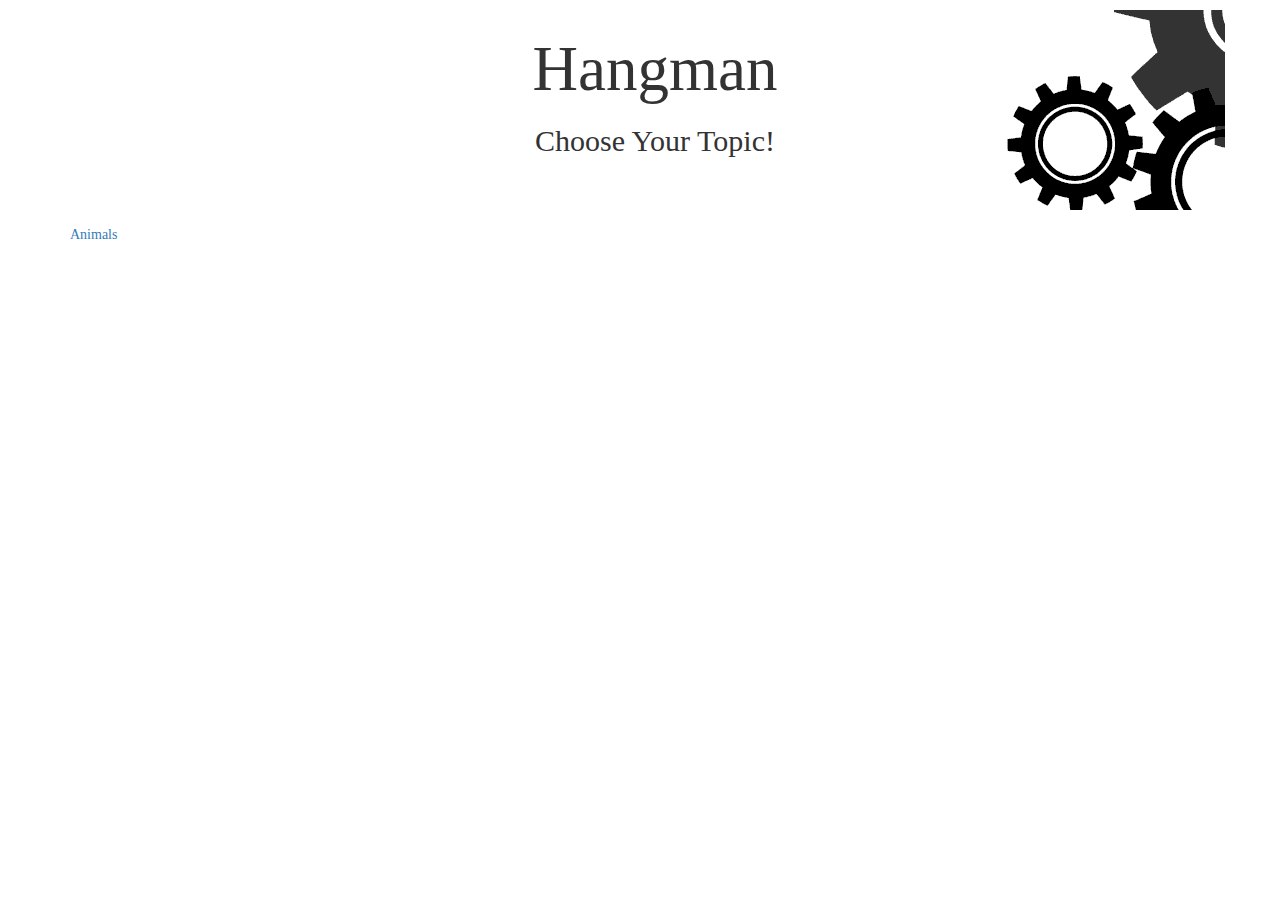
<file: index.html>
<!DOCTYPE html>
<html lang="en-us">
<head>

	<meta charset="utf-8">
	<title>Hangman</title>

	<!--BOOTSTRAP-->
	<meta name=viewport content="width=device-width, initial-scale=1">
	<link href="https://maxcdn.bootstrapcdn.com/bootstrap/3.3.7/css/bootstrap.min.css" rel="stylesheet" integrity="sha384-BVYiiSIFeK1dGmJRAkycuHAHRg32OmUcww7on3RYdg4Va+PmSTsz/K68vbdEjh4u" crossorigin="anonymous">

	<!--LINK TO CSS-->
	<link rel="stylesheet" type="text/css" href="assets/css/style.css">

	<!--JQUERY CDN-->
	<script
  	src="https://code.jquery.com/jquery-3.2.1.slim.min.js"
  	integrity="sha256-k2WSCIexGzOj3Euiig+TlR8gA0EmPjuc79OEeY5L45g="
	crossorigin="anonymous"></script>
	  
  	<!--LINK TO JAVASCRIPT-->
	<script type="text/javascript" src="assets/javascript/game.js"></script>

</head>
<div class="container">

<div class="container">
    <div class="row">
        <div class="col-xs-12 col-sm-12 col-md-12 col-lg-12 greeting">
            <div class="jumbotron">
                <h1 id="title" class="text-center">Hangman</h1>
                <h2 class="text-center">Choose Your Topic!</h2>
            </div>
        </div>
    </div>
</div>

</div>

<div class="container">

        <a href="animals.html">Animals</a>

</div>
	
	
</html>
</file>
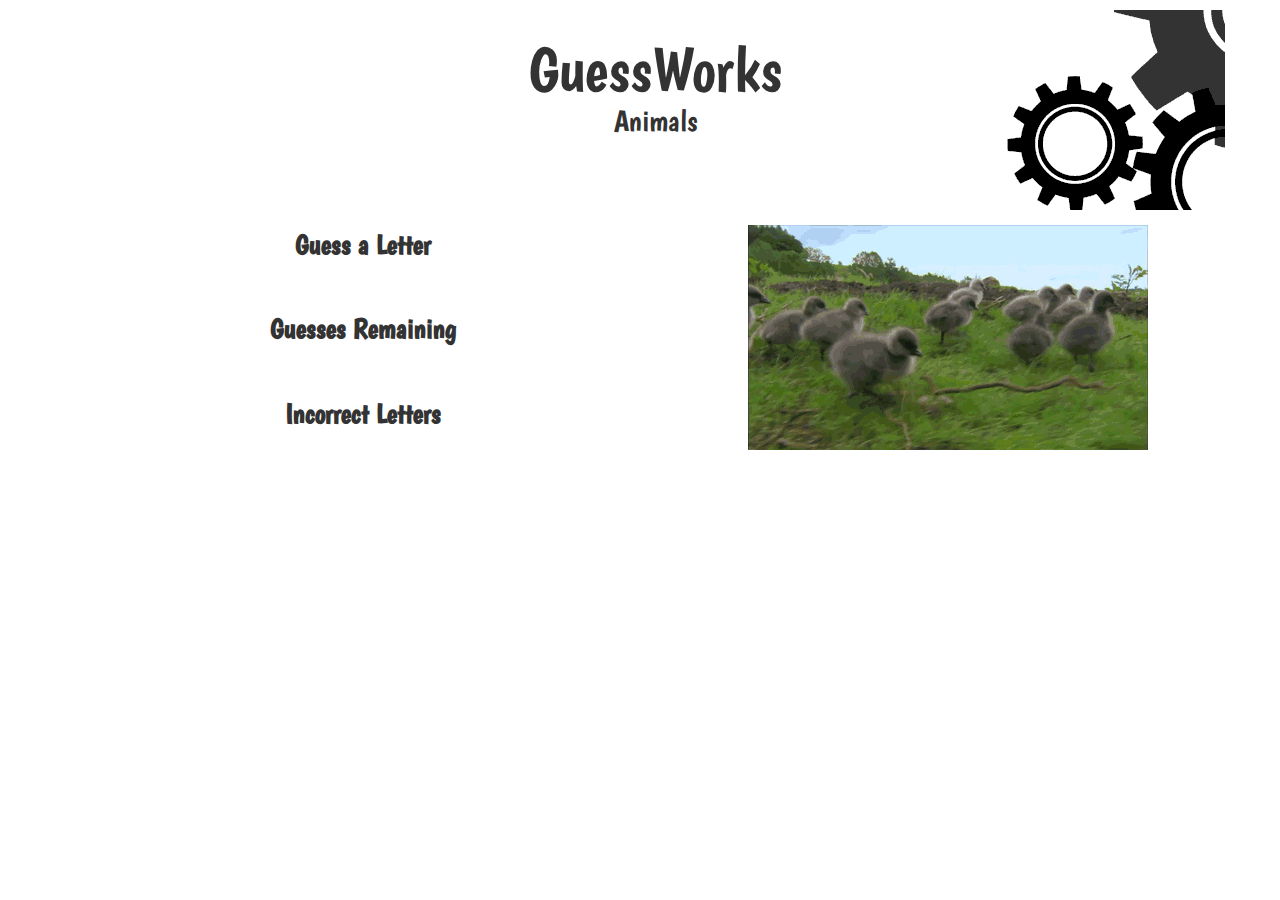
<file: animals.html>
<!DOCTYPE html>
<html lang="en-us">
<head>

	<meta charset="utf-8">
	<title>Hangman</title>

	<!--BOOTSTRAP-->
	<meta name=viewport content="width=device-width, initial-scale=1">
	<link href="https://maxcdn.bootstrapcdn.com/bootstrap/3.3.7/css/bootstrap.min.css" rel="stylesheet" integrity="sha384-BVYiiSIFeK1dGmJRAkycuHAHRg32OmUcww7on3RYdg4Va+PmSTsz/K68vbdEjh4u" crossorigin="anonymous">

	<!--google fonts-->
	<link href="https://fonts.googleapis.com/css?family=Boogaloo" rel="stylesheet">

	<!--LINK TO CSS-->
	<link rel="stylesheet" type="text/css" href="assets/css/style.css">

	<!--JQUERY CDN-->
	<script
  	src="https://code.jquery.com/jquery-3.2.1.slim.min.js"
  	integrity="sha256-k2WSCIexGzOj3Euiig+TlR8gA0EmPjuc79OEeY5L45g="
	crossorigin="anonymous"></script>
	  
  	<!--LINK TO JAVASCRIPT-->
	<script type="text/javascript" src="assets/javascript/game.js"></script>

</head>

<body>
	<div class="container">
	
	<div class="container">
		<div class="row">
			<div class="col-xs-12 col-sm-12 col-md-12 col-lg-12 greeting">
				<div class="jumbotron">
					<h1 id="title" class="text-center">GuessWorks</h1>
					<h2 class="text-center animals">Animals</h2>
					<div class='text-center' id="play"></div>
				</div>
			</div>
		</div>
	</div>
	<div class="container text-center">		
		<div class="row">
			<div class="col-sm-6">
				<div id="main">
					<p id="gamemain">Guess a Letter</p>
						<div id="blank-word" class='text-center'></div>
							<br>
					<p id="gamemain">Guesses Remaining</p>
						<div id="count" class='text-center'></div>
							<br>
					<p id="gamemain">Incorrect Letters</p>
						<div id="wrong-letters"class='text-center' ></div>	
				</div>
			</div>
			<div class="col-sm-6" id="gif" class='text-center'>
				<script type="text/javascript">getRandomImage(random_images_array);</script>
			</div>				
		</div>	
	</div>
	<br>
	
	<div class="container">
		<div class="row">
			<div class="col-xs-12 col-sm-12 col-md-12 col-lg-12">
				<div class="buttons-wrap">
					<div id="buttons"></div>
				</div>
			</div>
		</div>
	</div>

	
	</div>
</body>
	
	
</html>
</file>
<file: assets/css/style.css>
body {
	/*background-image: url("cork.png");*/
	font-family: 'Boogaloo', cursive;
}

#main{
	font-size: 24px;
	font-weight: bold;
}

hr {
	margin: 10px 0;
}

.animals{
	position: relative;
	bottom: 20px;
}

#gamemain{
	font-size: 28px;
}

.jumbotron {
    position: relative;
    background:url("gear1.gif");
	background-position: right;
	background-repeat: no-repeat;
	overflow: hidden;
	height: 220px;
	margin-bottom: 5px;
	border-bottom: #313131;
}

#play{
	position: relative;
	bottom: 25px;
}

.buttons-wrap {
	margin: 10px 0;
}

.letter-button {
	padding: 10px 15px;
}

.letter-button-color{
	color: rgb(255, 255, 255);
	background-color: black;
	border-radius: 25px;
	font-size: 14px;
}

#wrong-letters {
	font-size: large;
}

#blank-word {
	font-size: large;
}

#play {
	font-size: x-large;
}

.answer {
	font-size: large;
}

footer {
	position: fixed;
	width: 100%;
	text-align: center;
	padding: 10px 0;
	bottom: 0;
	left: 0;
	background-color: #c8c8c8;
}

@media (max-width: 768px) {
	body {
		/*background-image: url("../../assets/images/tree.gif") no-repeat center center fixed;*/
	  -webkit-background-size: cover;
	  -moz-background-size: cover;
	  -o-background-size: cover;
	  background-size: cover;
	}

	h1 {
		font-size: 50px;
	}
}

@media only screen and (min-width: 768px) {
	body {
		/*background-image: url("../../assets/images/tree.gif") no-repeat center center fixed;*/ 
	  -webkit-background-size: cover;
	  -moz-background-size: cover;
	  -o-background-size: cover;
	  background-size: cover;
	}

	.jumbotron {
		padding: 15px!important;
	}
}

@media only screen and (min-width: 992px) {
	body {
		/*background-image: url("../../assets/images/tree.gif") no-repeat center center fixed;*/ 
	  -webkit-background-size: cover;
	  -moz-background-size: cover;
	  -o-background-size: cover;
	  background-size: cover;
	}
}

@media only screen and (min-width: 1200px) {
	body {
		/*background-image: url("../../assets/images/tree.gif") no-repeat center center fixed;*/ 
	  -webkit-background-size: cover;
	  -moz-background-size: cover;
	  -o-background-size: cover;
	  background-size: cover;
	}
}
</file>
